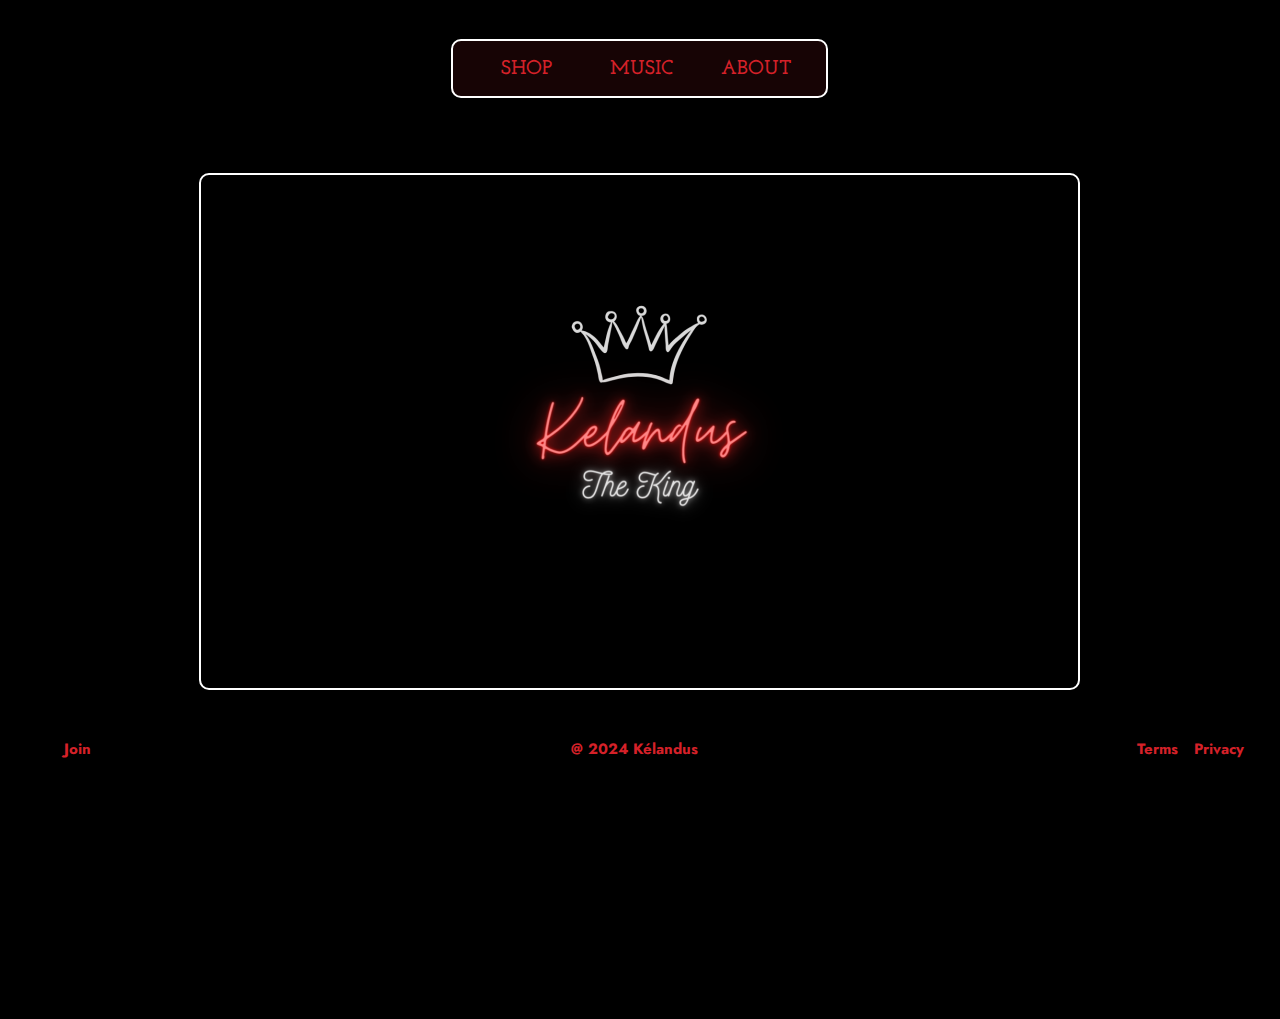
<file: index.html>
<!DOCTYPE html>
<html>
  <head>
    <meta charset="utf-8" />
    <link rel="shortcut icon" type="x-icon" href="Webicon.png">
    <meta name="viewport" content="initial-scale=1, width=device-width" />
    <title>Kélandus</title>

    <link rel="stylesheet" href="./global.css" />
    <link rel="stylesheet" href="./index.css" />
    <link
      rel="stylesheet"
      href="https://fonts.googleapis.com/css2?family=Jost:wght@700;800&display=swap"
    />
    <link
      rel="stylesheet"
      href="https://fonts.googleapis.com/css2?family=Josefin Slab:wght@700&display=swap"
    />
  </head>
  <body>
    <div class="home">
      <b class="tbd" id="tBDText">TBD</b>
      <div class="nav-bar-wrapper">
        <nav class="nav-bar">
          <div class="shop" id="shopContainer">
            <a class="shop1">Shop</a>
          </div>
          <div class="music" id="musicContainer">
            <a class="music1">Music</a>
          </div>
          <a class="about" id="aboutText">about</a>
        </nav>
      </div>
      <section class="frame-parent">
        <div class="main-media-wrapper">
          <div class="main-media" id="mainMediaContainer">
            <img class="icon" alt="" src="./public/images@2x.png" />

            <div class="border"></div>
          </div>
        </div>
        <div class="frame-group">
          <div class="join-wrapper">
            <b class="join" id="joinText">Join</b>
          </div>
          <b class="klandus">@ 2024 Kélandus</b>
          <div class="terms-parent">
            <b class="terms">Terms</b>
            <b class="privacy">Privacy</b>
          </div>
        </div>
      </section>
    </div>

    <script>
      var tBDText = document.getElementById("tBDText");
      if (tBDText) {
        tBDText.addEventListener("click", function (e) {
          window.location.href = "./shop.html";
        });
      }
      
      var shopContainer = document.getElementById("shopContainer");
      if (shopContainer) {
        shopContainer.addEventListener("click", function (e) {
          window.location.href = "./shop.html";
        });
      }
      
      var musicContainer = document.getElementById("musicContainer");
      if (musicContainer) {
        musicContainer.addEventListener("click", function (e) {
          window.location.href = "./music.html";
        });
      }
      
      var aboutText = document.getElementById("aboutText");
      if (aboutText) {
        aboutText.addEventListener("click", function (e) {
          window.location.href = "./about-me.html";
        });
      }
      
      var mainMediaContainer = document.getElementById("mainMediaContainer");
      if (mainMediaContainer) {
        mainMediaContainer.addEventListener("click", function (e) {
          window.location.href = "./media.html";
        });
      }
      
      var joinText = document.getElementById("joinText");
      if (joinText) {
        joinText.addEventListener("click", function (e) {
          window.location.href = "./join.html";
        });
      }
      </script>
  </body>
</html>
</file>
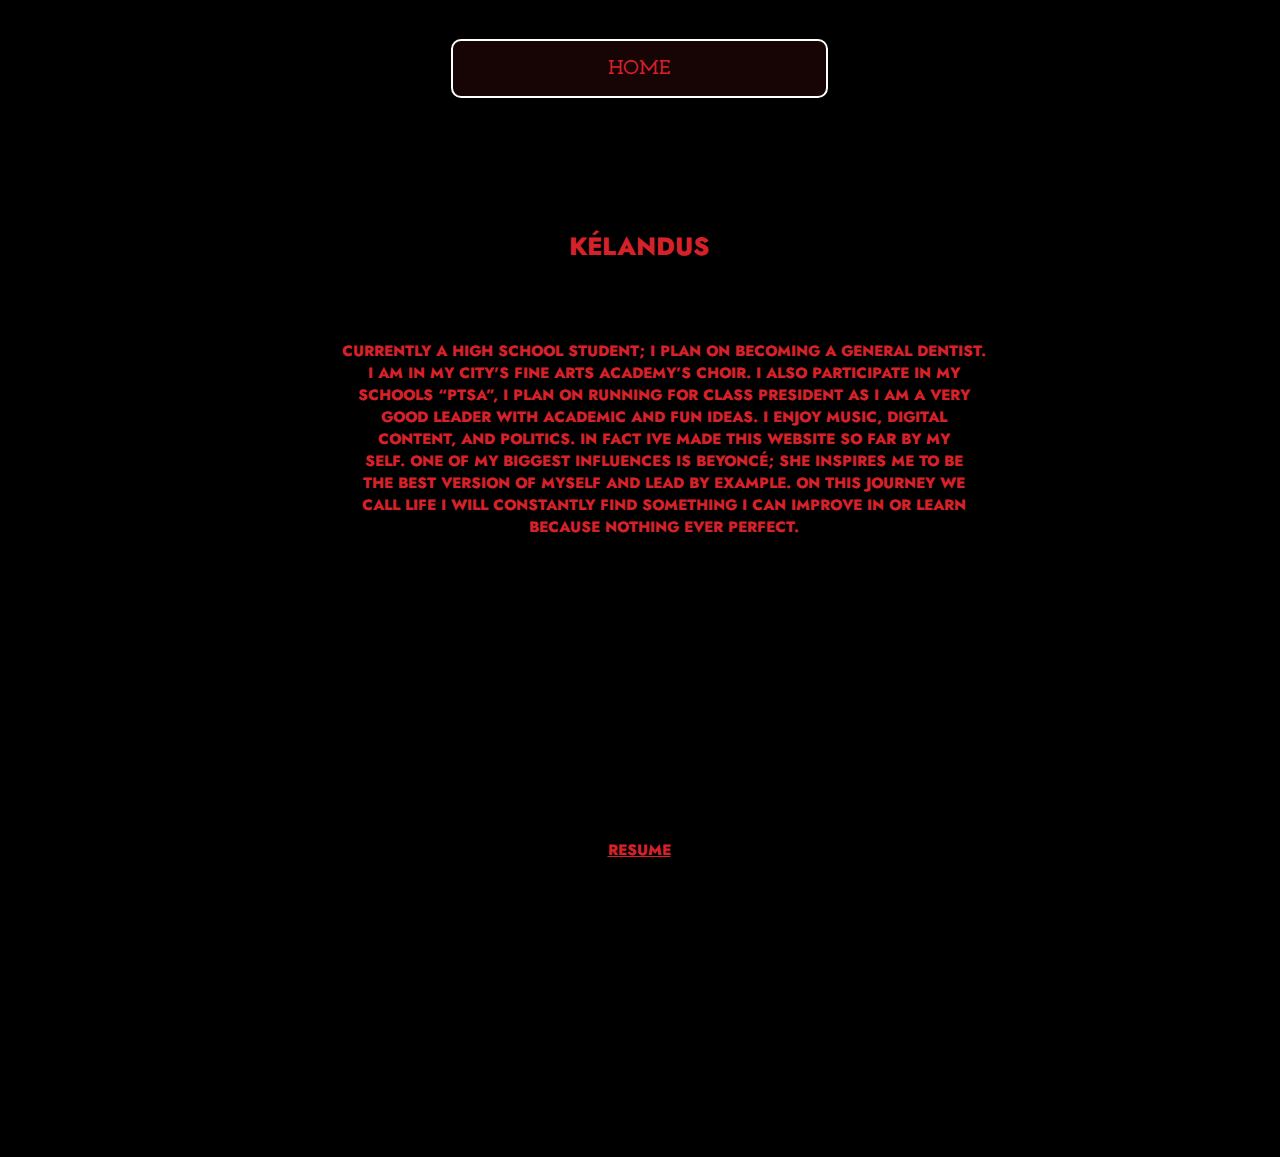
<file: about-me.html>
<!DOCTYPE html>
<html>
  <head>
    <meta charset="utf-8" />
    <meta name="viewport" content="initial-scale=1, width=device-width" />

    <link rel="stylesheet" href="./global.css" />
    <link rel="stylesheet" href="./about-me.css" />
    <link
      rel="stylesheet"
      href="https://fonts.googleapis.com/css2?family=Jost:wght@700;800&display=swap"
    />
    <link
      rel="stylesheet"
      href="https://fonts.googleapis.com/css2?family=Josefin Slab:wght@700&display=swap"
    />
  </head>
  <body>
    <div class="about-me">
      <div class="navigation">
        <button class="nav-bar1">
          <div class="home1" id="homeContainer">
            <a class="home2">HOME</a>
          </div>
        </button>
      </div>
      <section class="content">
        <div class="intro">
          <h2 class="klandus1">Kélandus</h2>
        </div>
        <div class="discription">
          currently a High school student; I plan on becoming a general dentist.
          I am in my city's Fine arts academy’s choir. I also participate in my
          schools “PTSA”, I plan on running for class president as I am a very
          good leader with academic and fun ideas. I enjoy music, digital
          content, and politics. In fact Ive made this website so far by my
          self. One of my biggest influences is beyoncé; she inspires me to be
          the best version of myself and lead by example. On this journey we
          call life i will constantly find something I can improve in or learn
          because nothing ever perfect.
        </div>
      </section>
      <div class="resume-wrapper">
        <div class="resume" id="resumeText">Resume</div>
      </div>
    </div>

    <script>
      var homeContainer = document.getElementById("homeContainer");
      if (homeContainer) {
        homeContainer.addEventListener("click", function (e) {
          window.location.href = "./index.html";
        });
      }
      
      var resumeText = document.getElementById("resumeText");
      if (resumeText) {
        resumeText.addEventListener("click", function () {
          window.open(
            "https://docs.google.com/document/d/19fh29EdImQVs2rP5bDH1uyut4HjtDfSMVhaiFEaFyBs/edit?usp=drive_link"
          );
        });
      }
      </script>
  </body>
</html>
</file>
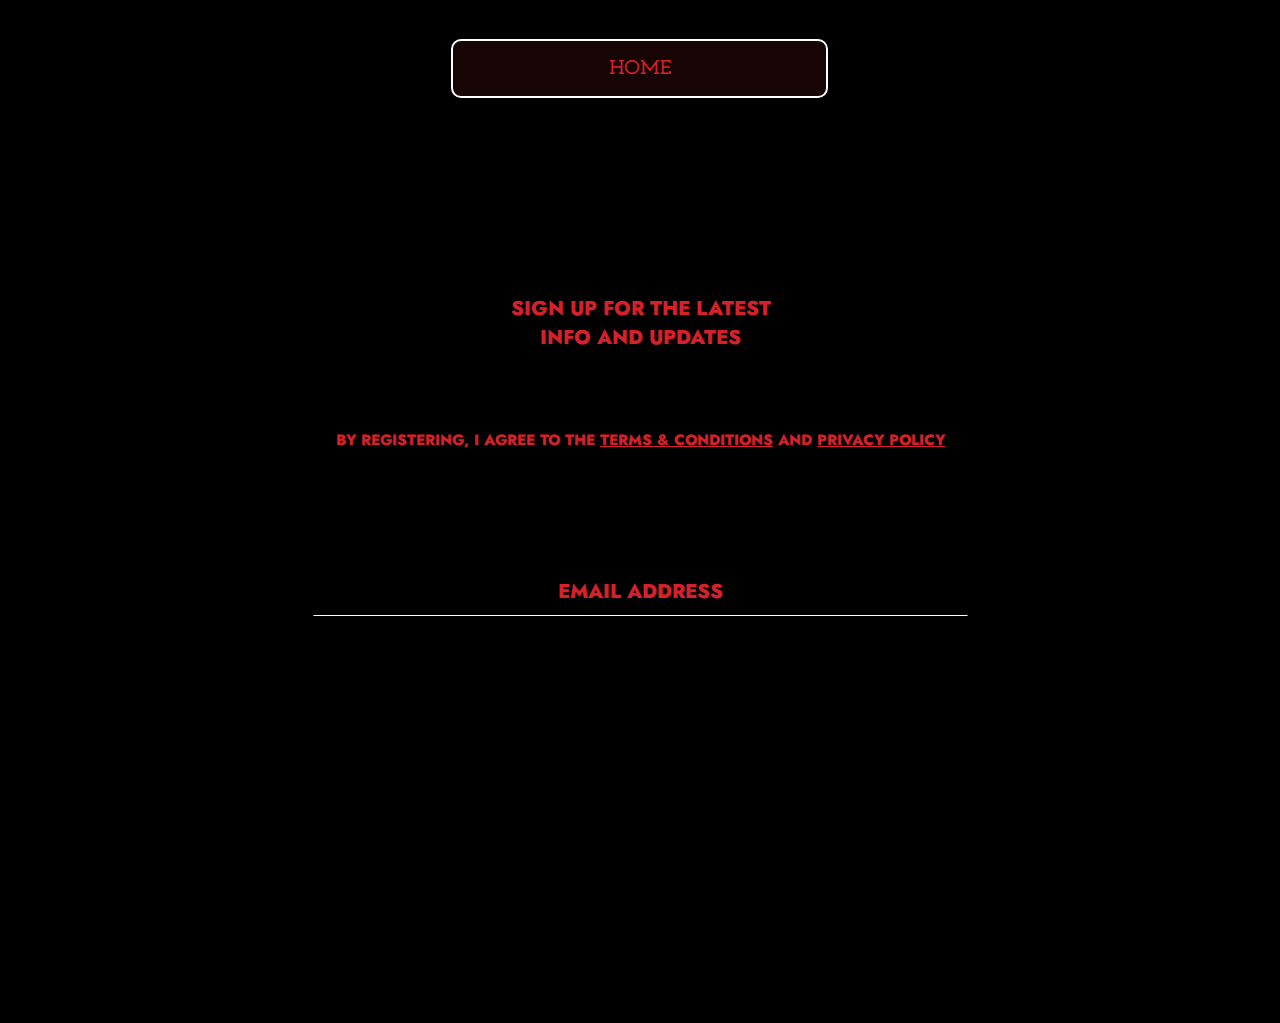
<file: join.html>
<!DOCTYPE html>
<html>
  <head>
    <meta charset="utf-8" />
    <meta name="viewport" content="initial-scale=1, width=device-width" />

    <link rel="stylesheet" href="./global.css" />
    <link rel="stylesheet" href="./join.css" />
    <link
      rel="stylesheet"
      href="https://fonts.googleapis.com/css2?family=Jost:wght@700;800&display=swap"
    />
    <link
      rel="stylesheet"
      href="https://fonts.googleapis.com/css2?family=Josefin Slab:wght@700&display=swap"
    />
  </head>
  <body>
    <div class="join1">
      <div class="nav-bar-container">
        <button class="nav-bar2">
          <div class="home3" id="homeContainer">
            <a class="home4">HOME</a>
          </div>
        </button>
      </div>
      <div class="footer">
        <div class="sign-up-for-the-latest-info-an-wrapper">
          <div class="sign-up-for">Sign up for the latest info and updates</div>
        </div>
        <div class="by-registering-i-agree-to-the-wrapper">
          <div class="by-registering-i-container">
            by registering, I agree to the
            <span class="terms-conditions">Terms & Conditions</span> and
            <span class="privacy-policy">privacy policy</span>
          </div>
        </div>
        <div class="email-address-parent">
          <div class="email-address">Email address</div>
          <img
            class="email-line-icon"
            loading="lazy"
            alt=""
            src="./public/email-line.svg"
          />
        </div>
      </div>
    </div>

    <script>
      var homeContainer = document.getElementById("homeContainer");
      if (homeContainer) {
        homeContainer.addEventListener("click", function (e) {
          window.location.href = "./index.html";
        });
      }
      </script>
  </body>
</html>
</file>
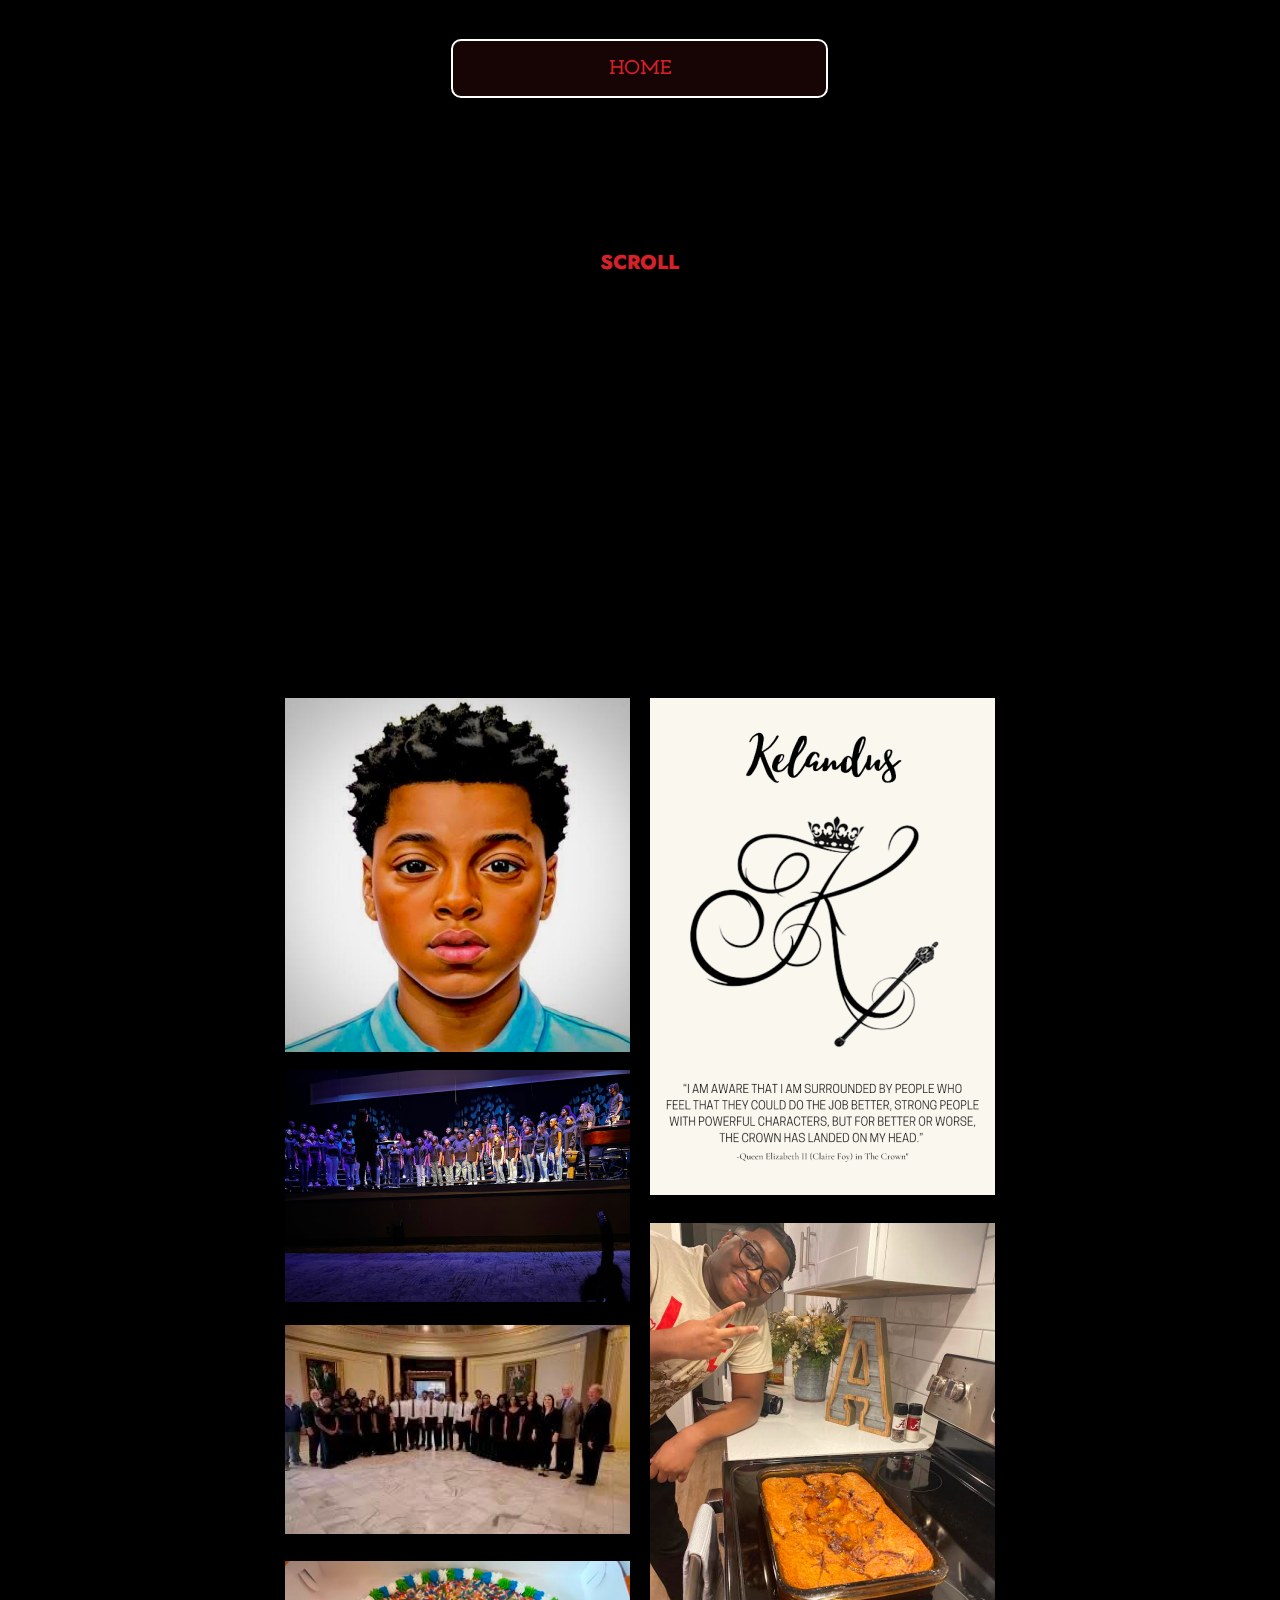
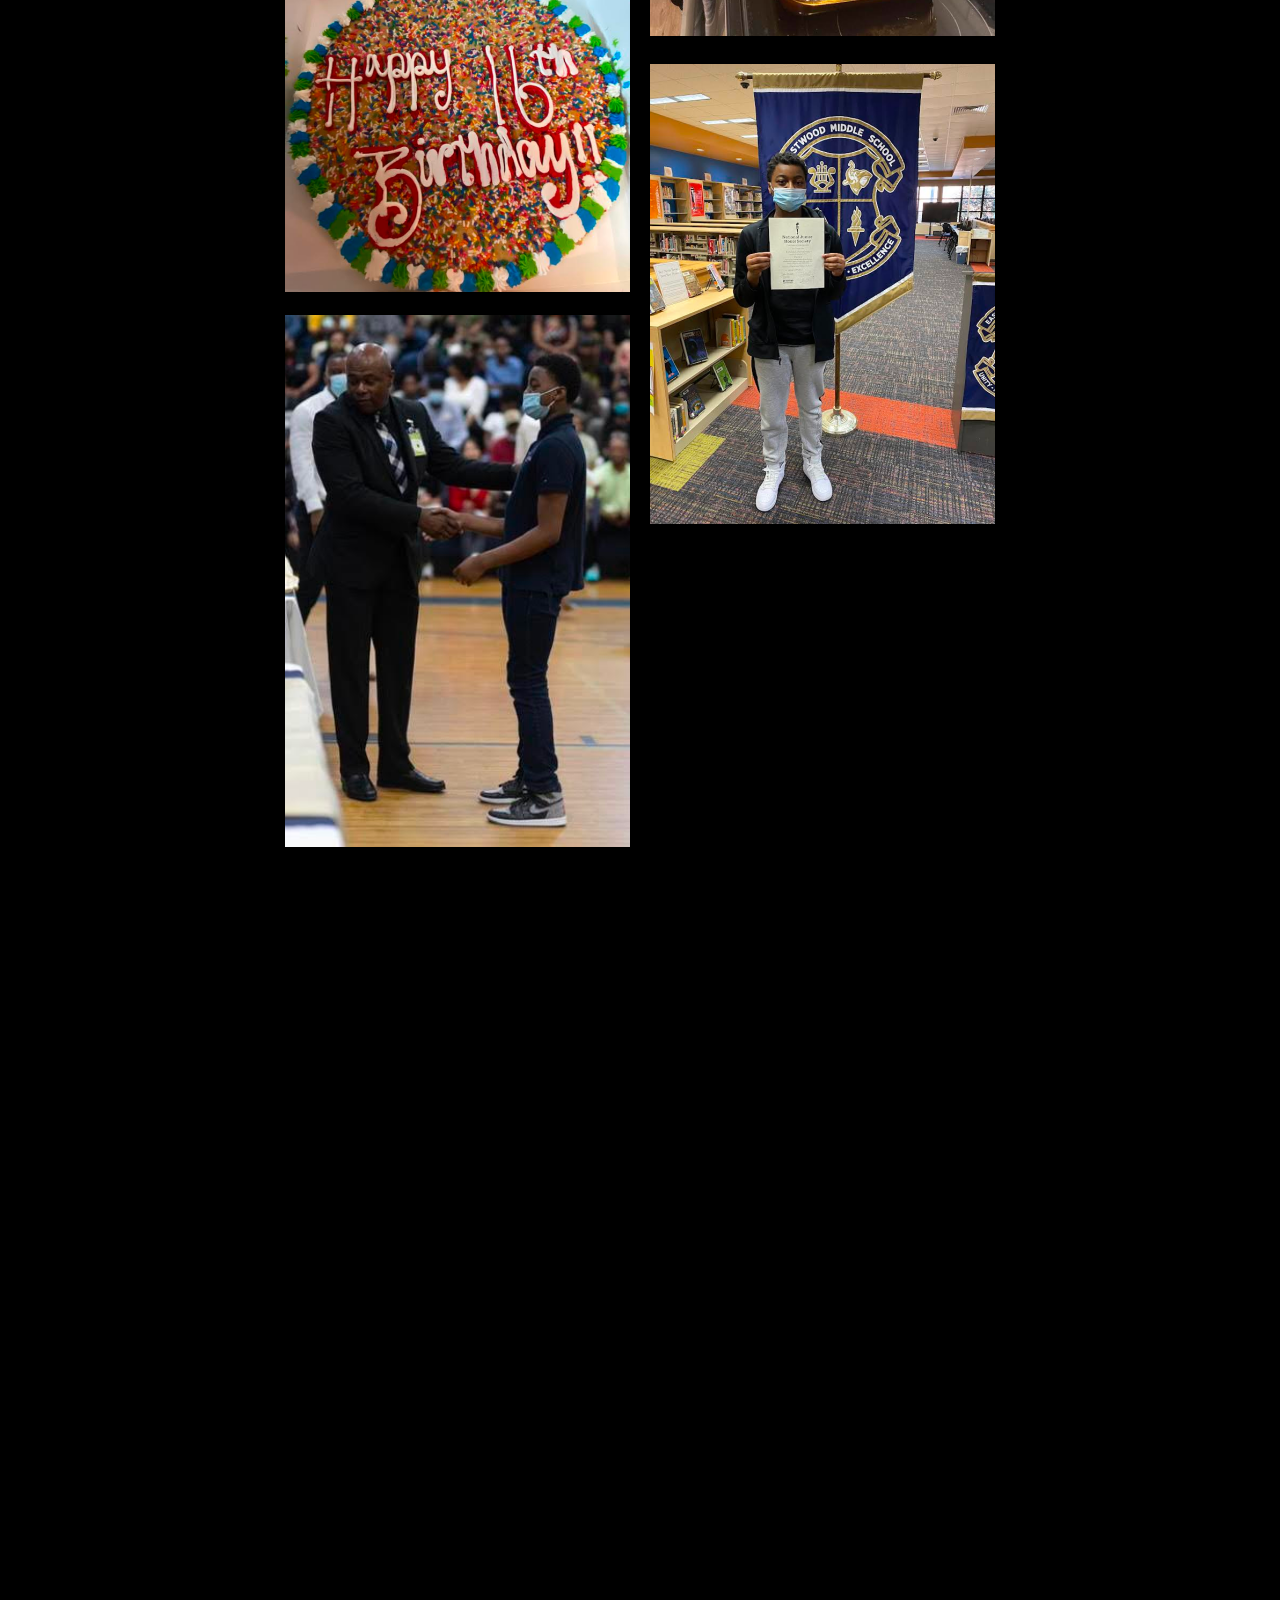
<file: media.html>
<!DOCTYPE html>
<html>
  <head>
    <meta charset="utf-8" />
    <meta name="viewport" content="initial-scale=1, width=device-width" />

    <link rel="stylesheet" href="./global.css" />
    <link rel="stylesheet" href="./media.css" />
    <link
      rel="stylesheet"
      href="https://fonts.googleapis.com/css2?family=Jost:wght@700;800&display=swap"
    />
    <link
      rel="stylesheet"
      href="https://fonts.googleapis.com/css2?family=Josefin Slab:wght@700&display=swap"
    />
  </head>
  <body>
    <div class="media">
      <div class="media-inner">
        <div class="frame-container">
          <div class="nav-bar-frame">
            <button class="nav-bar5">
              <div class="home9" id="homeContainer">
                <a class="home10">HOME</a>
              </div>
            </button>
          </div>
          <div class="meant-to-be">SCROLL</div>
        </div>
      </div>
      <div class="frame-div">
        <div class="grid-item-parent">
          <img
            class="grid-item-icon"
            loading="lazy"
            alt=""
            src="./public/1@2x.png"
          />

          <div class="divider-wrapper">
            <img
              class="divider-icon"
              loading="lazy"
              alt=""
              src="./public/3@2x.png"
            />
          </div>
          <div class="divider-container">
            <img
              class="divider-icon1"
              loading="lazy"
              alt=""
              src="./public/6@2x.png"
            />
          </div>
          <div class="shape-wrapper">
            <img
              class="shape-icon"
              loading="lazy"
              alt=""
              src="./public/5@2x.png"
            />
          </div>
          <img class="icon1" loading="lazy" alt="" src="./public/8@2x.png" />
        </div>
        <div class="footer-content-parent">
          <img
            class="footer-content-icon"
            loading="lazy"
            alt=""
            src="./public/2@2x.png"
          />

          <img
            class="divider-icon2"
            loading="lazy"
            alt=""
            src="./public/4@2x.png"
          />

          <img
            class="placeholders-icon"
            loading="lazy"
            alt=""
            src="./public/7@2x.png"
          />
        </div>
      </div>
    </div>

    <script>
      var homeContainer = document.getElementById("homeContainer");
      if (homeContainer) {
        homeContainer.addEventListener("click", function (e) {
          window.location.href = "./index.html";
        });
      }
      </script>
  </body>
</html>
</file>
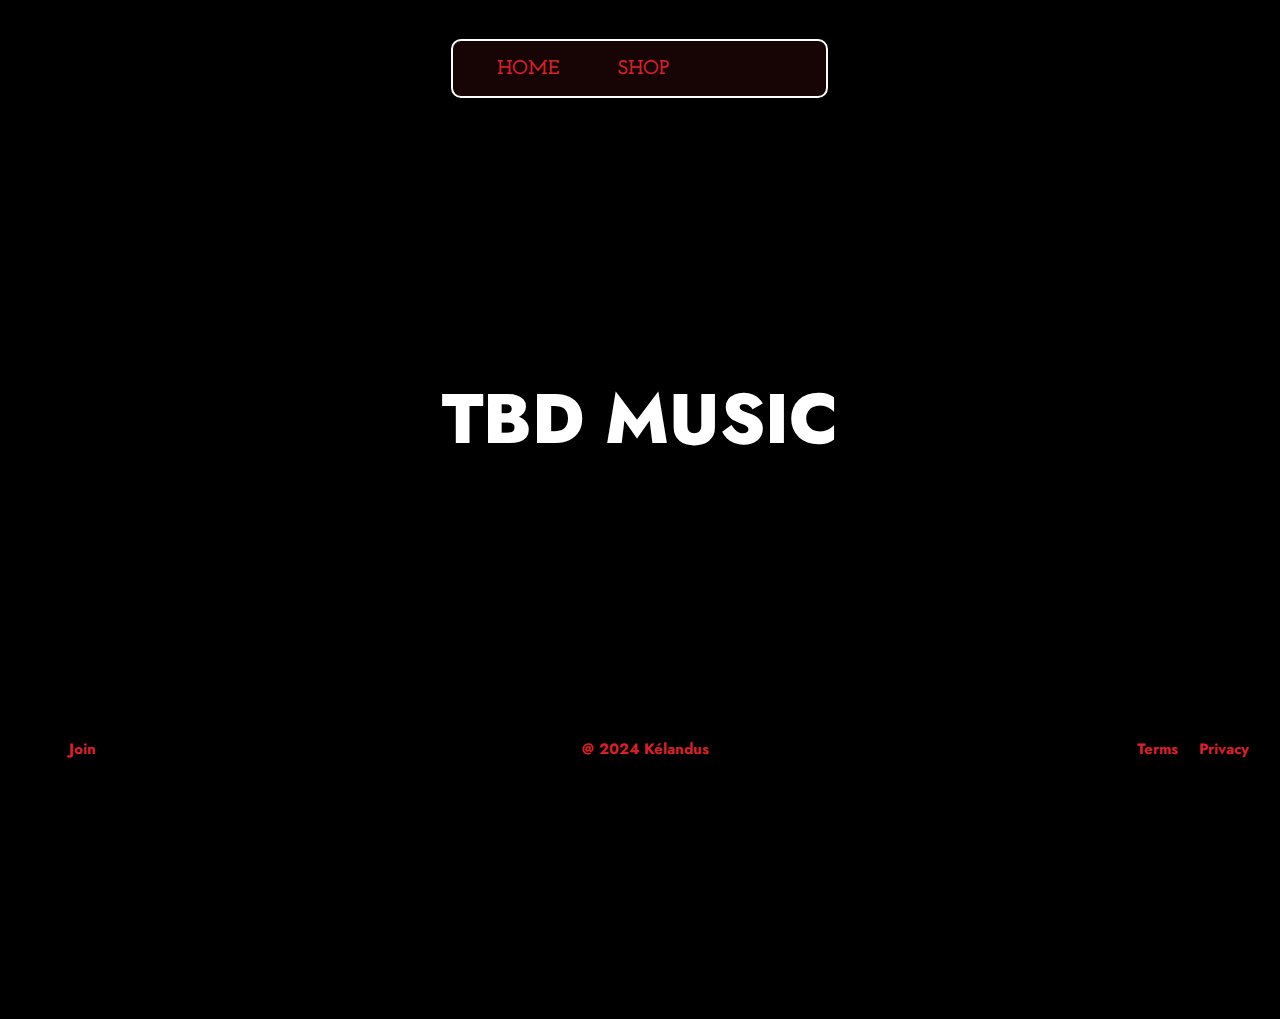
<file: music.html>
<!DOCTYPE html>
<html>
  <head>
    <meta charset="utf-8" />
    <meta name="viewport" content="initial-scale=1, width=device-width" />

    <link rel="stylesheet" href="./global.css" />
    <link rel="stylesheet" href="./music.css" />
    <link
      rel="stylesheet"
      href="https://fonts.googleapis.com/css2?family=Jost:wght@700;800&display=swap"
    />
    <link
      rel="stylesheet"
      href="https://fonts.googleapis.com/css2?family=Josefin Slab:wght@700&display=swap"
    />
  </head>
  <body>
    <div class="music2">
      <div class="navigation1">
        <div class="nav-bar3">
          <div class="home5" id="homeContainer">
            <a class="home6">Home</a>
          </div>
          <div class="shop2" id="shopContainer">
            <a class="shop3">Shop</a>
          </div>
          <div class="tbd1">
            <b class="tbd2">TBD</b>
          </div>
        </div>
      </div>
      <div class="songs">
        <div class="div">
          <div class="tbd3">tbd</div>
          <div class="text"></div>
        </div>
      </div>
      <b class="tbd4" id="tBDText">TBD</b>
      <section class="tbd-music-wrapper">
        <h1 class="tbd-music">TBD Music</h1>
      </section>
      <div class="footer1">
        <div class="join-container">
          <b class="join2" id="joinText">Join</b>
        </div>
        <b class="klandus2">@ 2024 Kélandus</b>
        <div class="legal">
          <b class="terms1">Terms</b>
          <b class="privacy1">Privacy</b>
        </div>
      </div>
    </div>

    <script>
      var homeContainer = document.getElementById("homeContainer");
      if (homeContainer) {
        homeContainer.addEventListener("click", function (e) {
          window.location.href = "./index.html";
        });
      }
      
      var shopContainer = document.getElementById("shopContainer");
      if (shopContainer) {
        shopContainer.addEventListener("click", function (e) {
          window.location.href = "./shop.html";
        });
      }
      
      var tBDText = document.getElementById("tBDText");
      if (tBDText) {
        tBDText.addEventListener("click", function (e) {
          window.location.href = "./shop.html";
        });
      }
      
      var joinText = document.getElementById("joinText");
      if (joinText) {
        joinText.addEventListener("click", function (e) {
          window.location.href = "./join.html";
        });
      }
      </script>
  </body>
</html>
</file>
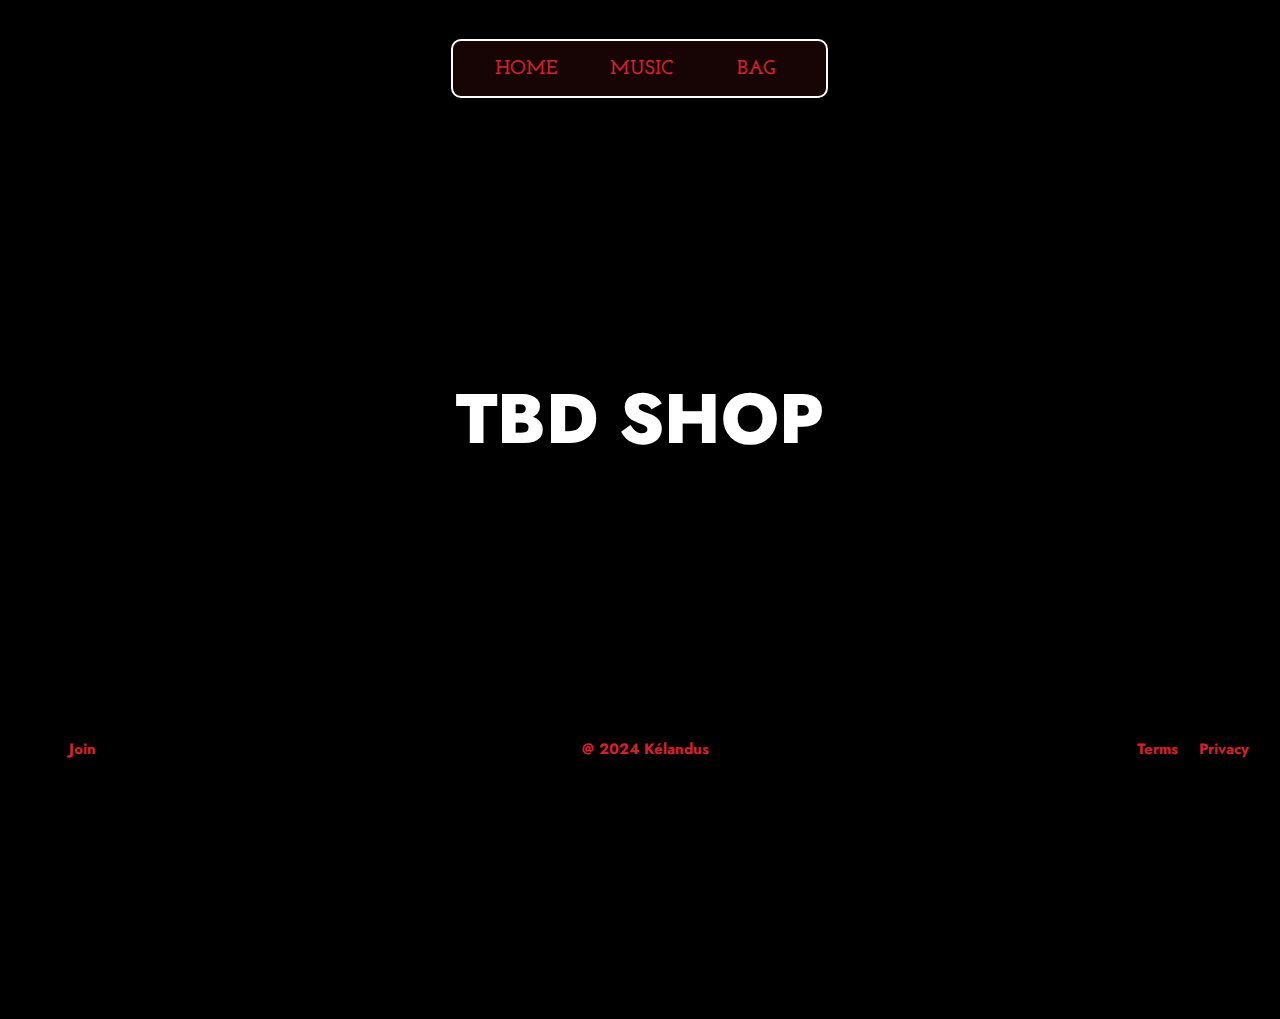
<file: shop.html>
<!DOCTYPE html>
<html>
  <head>
    <meta charset="utf-8" />
    <meta name="viewport" content="initial-scale=1, width=device-width" />

    <link rel="stylesheet" href="./global.css" />
    <link rel="stylesheet" href="./shop.css" />
    <link
      rel="stylesheet"
      href="https://fonts.googleapis.com/css2?family=Jost:wght@700;800&display=swap"
    />
    <link
      rel="stylesheet"
      href="https://fonts.googleapis.com/css2?family=Josefin Slab:wght@700&display=swap"
    />
  </head>
  <body>
    <div class="shop4">
      <div class="navigation2">
        <nav class="nav-bar4">
          <div class="home7" id="homeContainer">
            <a class="home8">Home</a>
          </div>
          <div class="music3" id="musicContainer">
            <a class="music4">Music</a>
          </div>
          <a class="bag">Bag</a>
        </nav>
      </div>
      <b class="tbd5" id="tBDText">TBD</b>
      <section class="shop5">
        <h1 class="tbd-shop">TBD SHOP</h1>
      </section>
      <div class="footer2">
        <div class="join-frame">
          <b class="join3" id="joinText">Join</b>
        </div>
        <b class="klandus3">@ 2024 Kélandus</b>
        <div class="legal1">
          <b class="terms2">Terms</b>
          <b class="privacy2">Privacy</b>
        </div>
      </div>
    </div>

    <script>
      var homeContainer = document.getElementById("homeContainer");
      if (homeContainer) {
        homeContainer.addEventListener("click", function (e) {
          window.location.href = "./index.html";
        });
      }
      
      var musicContainer = document.getElementById("musicContainer");
      if (musicContainer) {
        musicContainer.addEventListener("click", function (e) {
          window.location.href = "./music.html";
        });
      }
      
      var tBDText = document.getElementById("tBDText");
      if (tBDText) {
        tBDText.addEventListener("click", function (e) {
          window.location.href = "./shop.html";
        });
      }
      
      var joinText = document.getElementById("joinText");
      if (joinText) {
        joinText.addEventListener("click", function (e) {
          window.location.href = "./join.html";
        });
      }
      </script>
  </body>
</html>
</file>
<file: global.css>
body {
  margin: 0;
  line-height: normal;
}

:root {
  /* fonts */
  --font-jost: Jost;
  --font-josefin-slab: "Josefin Slab";

  /* font sizes */
  --font-size-mini: 15px;
  --font-size-xl: 20px;
  --font-size-6xl: 25px;
  --font-size-base: 16px;
  --font-size-51xl: 70px;
  --font-size-23xl: 42px;
  --font-size-37xl: 56px;

  /* Colors */
  --color-black: #000;
  --color-crimson-100: #d52129;
  --color-crimson-200: rgba(213, 33, 41, 0.11);
  --color-white: #fff;

  /* Gaps */
  --gap-56xl: 75px;
  --gap-lgi: 19px;
  --gap-18xl: 37px;
  --gap-xl: 20px;
  --gap-mini: 15px;
  --gap-250xl-5: 269.5px;
  --gap-48xl: 67px;
  --gap-116xl: 135px;

  /* Paddings */
  --padding-20xl: 39px;
  --padding-240xl: 259px;
  --padding-xl: 20px;
  --padding-11xl: 30px;
  --padding-mini: 15px;
  --padding-4xl: 23px;
  --padding-12xs: 1px;
  --padding-2xl: 21px;
  --padding-8xs: 5px;
  --padding-5xl: 24px;

  /* Border radiuses */
  --br-3xs: 10px;
}
</file>
<file: index.css>
.shop1,
.tbd {
  height: 25px;
  position: relative;
  align-items: center;
  justify-content: center;
}
.tbd {
  width: 100px;
  text-transform: capitalize;
  display: none;
  flex-shrink: 0;
  cursor: pointer;
}
.shop1 {
  text-decoration: none;
  text-transform: uppercase;
  font-weight: 700;
  color: inherit;
}
.music1,
.shop,
.shop1 {
  flex: 1;
  display: flex;
}
.shop {
  flex-direction: row;
  align-items: flex-start;
  justify-content: flex-start;
  cursor: pointer;
}
.music1 {
  text-decoration: none;
  height: 25px;
  position: relative;
  text-transform: uppercase;
  font-weight: 700;
  color: inherit;
  align-items: center;
  justify-content: center;
}
.about,
.music {
  flex: 1;
  display: flex;
  cursor: pointer;
}
.music {
  flex-direction: row;
  align-items: flex-start;
  justify-content: flex-start;
}
.about {
  text-decoration: none;
  height: 25px;
  position: relative;
  text-transform: uppercase;
  font-weight: 700;
  color: inherit;
  align-items: center;
  justify-content: center;
}
.nav-bar,
.nav-bar-wrapper {
  display: flex;
  flex-direction: row;
  align-items: flex-start;
  box-sizing: border-box;
  max-width: 100%;
}
.nav-bar {
  margin: 0;
  width: 377px;
  border-radius: var(--br-3xs);
  background-color: var(--color-crimson-200);
  border: 2px solid var(--color-white);
  justify-content: flex-start;
  padding: var(--padding-mini) var(--padding-xl) var(--padding-mini)
    var(--padding-4xl);
  gap: var(--gap-mini);
  text-align: center;
  font-size: var(--font-size-xl);
  color: var(--color-crimson-100);
  font-family: var(--font-josefin-slab);
}
.nav-bar-wrapper {
  align-self: stretch;
  justify-content: center;
  padding: 0 var(--padding-xl) 0 var(--padding-11xl);
  top: 0;
  z-index: 99;
  position: relative;
}
.border,
.icon {
  position: absolute;
  height: 100%;
  width: 100%;
  top: 0;
  right: 0;
  bottom: 0;
  left: 0;
}
.icon {
  max-width: 100%;
  overflow: hidden;
  max-height: 100%;
  object-fit: cover;
  display: none;
}
.border {
  border-radius: var(--br-3xs);
  border: 2px solid var(--color-white);
  box-sizing: border-box;
  z-index: 1;
}
.main-media {
  height: 517px;
  width: 881px;
  position: relative;
  background-image: url(./public/images@2x.png);
  background-size: cover;
  background-repeat: no-repeat;
  background-position: top;
  max-width: 100%;
  cursor: pointer;
}
.main-media-wrapper {
  align-self: stretch;
  display: flex;
  flex-direction: row;
  align-items: flex-start;
  justify-content: center;
  padding: 0 var(--padding-xl) 0 var(--padding-11xl);
  box-sizing: border-box;
  max-width: 100%;
}
.join {
  align-self: stretch;
  position: relative;
  cursor: pointer;
}
.join-wrapper {
  width: 162px;
  display: flex;
  flex-direction: column;
  align-items: flex-start;
  justify-content: flex-start;
  padding: 0 7px 0 0;
  box-sizing: border-box;
}
.klandus {
  width: 155px;
  position: relative;
  display: inline-block;
  flex-shrink: 0;
}
.privacy,
.terms {
  flex: 1;
  position: relative;
  text-transform: capitalize;
}
.privacy {
  margin-left: -38px;
}
.frame-group,
.terms-parent {
  display: flex;
  flex-direction: row;
  align-items: flex-start;
}
.terms-parent {
  width: 162px;
  justify-content: flex-start;
}
.frame-group {
  align-self: stretch;
  justify-content: space-between;
  gap: var(--gap-xl);
}
.frame-parent,
.home {
  display: flex;
  flex-direction: column;
  align-items: flex-end;
  justify-content: flex-start;
  text-align: center;
  font-size: var(--font-size-mini);
  color: var(--color-crimson-100);
  font-family: var(--font-jost);
}
.frame-parent {
  align-self: stretch;
  gap: 48px;
  max-width: 100%;
}
.home {
  width: 100%;
  position: relative;
  background-color: var(--color-black);
  padding: var(--padding-20xl) 11px var(--padding-240xl) 0;
  box-sizing: border-box;
  gap: var(--gap-56xl);
  line-height: normal;
  letter-spacing: normal;
}
@media screen and (max-width: 725px) {
  .frame-parent {
    gap: 24px;
  }
  .home {
    gap: var(--gap-18xl);
  }
}
@media screen and (max-width: 650px) {
  .frame-group {
    flex-wrap: wrap;
    justify-content: center;
  }
}
@media screen and (max-width: 450px) {
  .home {
    gap: var(--gap-lgi);
  }
}
</file>
<file: about-me.css>
.home2 {
  text-decoration: none;
  height: 25px;
  flex: 1;
  position: relative;
  font-size: var(--font-size-xl);
  text-transform: uppercase;
  font-weight: 700;
  font-family: var(--font-josefin-slab);
  color: var(--color-crimson-100);
  text-align: center;
  display: flex;
  align-items: center;
  justify-content: center;
}
.home1,
.nav-bar1,
.navigation {
  display: flex;
  flex-direction: row;
  align-items: flex-start;
}
.home1 {
  width: 100px;
  justify-content: flex-start;
  cursor: pointer;
}
.nav-bar1,
.navigation {
  justify-content: center;
  box-sizing: border-box;
  max-width: 100%;
}
.nav-bar1 {
  cursor: pointer;
  border: 2px solid var(--color-white);
  padding: var(--padding-mini) var(--padding-xl);
  background-color: var(--color-crimson-200);
  width: 377px;
  border-radius: var(--br-3xs);
}
.navigation {
  width: 1263px;
  padding: 0 0 0 var(--padding-12xs);
}
.klandus1 {
  margin: 0;
  width: 649px;
  position: relative;
  font-size: inherit;
  text-transform: uppercase;
  font-weight: 800;
  font-family: inherit;
  display: inline-block;
  flex-shrink: 0;
  max-width: 100%;
}
.intro {
  align-self: stretch;
  display: flex;
  flex-direction: row;
  align-items: flex-start;
  justify-content: center;
  padding: 0 var(--padding-xl) 0 var(--padding-2xl);
  box-sizing: border-box;
  max-width: 100%;
}
.discription {
  align-self: stretch;
  position: relative;
  font-size: var(--font-size-mini);
  text-transform: uppercase;
  font-weight: 800;
  white-space: pre-wrap;
}
.content {
  width: 1262.5px;
  display: flex;
  flex-direction: column;
  align-items: flex-end;
  justify-content: flex-start;
  padding: 0 0 149px;
  box-sizing: border-box;
  gap: 54px;
  max-width: 100%;
  text-align: center;
  font-size: var(--font-size-6xl);
  color: var(--color-crimson-100);
  font-family: var(--font-jost);
}
.resume {
  height: 32px;
  width: 649px;
  position: relative;
  text-decoration: underline;
  text-transform: uppercase;
  font-weight: 800;
  display: inline-block;
  flex-shrink: 0;
  max-width: 100%;
  cursor: pointer;
}
.about-me,
.resume-wrapper {
  display: flex;
  box-sizing: border-box;
}
.resume-wrapper {
  width: 1263px;
  flex-direction: row;
  align-items: flex-start;
  justify-content: center;
  padding: 0 0 0 var(--padding-12xs);
  max-width: 100%;
}
.about-me {
  width: 100%;
  position: relative;
  background-color: var(--color-black);
  flex-direction: column;
  align-items: center;
  justify-content: flex-start;
  padding: var(--padding-20xl) var(--padding-4xl) 286px var(--padding-xl);
  gap: 130px;
  line-height: normal;
  letter-spacing: normal;
  text-align: center;
  font-size: var(--font-size-mini);
  color: var(--color-crimson-100);
  font-family: var(--font-jost);
}
@media screen and (max-width: 1200px) {
  .about-me {
    gap: 65px;
  }
}
@media screen and (max-width: 750px) {
  .content {
    gap: 27px;
  }
  .about-me {
    gap: 32px;
  }
}
@media screen and (max-width: 450px) {
  .home2 {
    font-size: var(--font-size-base);
  }
  .klandus1 {
    font-size: var(--font-size-xl);
  }
  .about-me {
    gap: 16px;
  }
}
</file>
<file: join.css>
.home4 {
  text-decoration: none;
  height: 25px;
  flex: 1;
  position: relative;
  font-size: var(--font-size-xl);
  text-transform: uppercase;
  font-weight: 700;
  font-family: var(--font-josefin-slab);
  color: var(--color-crimson-100);
  text-align: center;
  display: flex;
  align-items: center;
  justify-content: center;
}
.home3,
.nav-bar-container,
.nav-bar2 {
  display: flex;
  flex-direction: row;
  align-items: flex-start;
}
.home3 {
  width: 100px;
  justify-content: flex-start;
  cursor: pointer;
}
.nav-bar-container,
.nav-bar2 {
  justify-content: center;
  box-sizing: border-box;
  max-width: 100%;
}
.nav-bar2 {
  cursor: pointer;
  border: 2px solid var(--color-white);
  padding: var(--padding-mini) var(--padding-xl);
  background-color: var(--color-crimson-200);
  width: 377px;
  border-radius: var(--br-3xs);
}
.nav-bar-container {
  width: 665px;
  padding: 0 2px 0 0;
}
.sign-up-for {
  width: 302px;
  position: relative;
  text-transform: uppercase;
  font-weight: 800;
  display: inline-block;
  flex-shrink: 0;
}
.sign-up-for-the-latest-info-an-wrapper {
  align-self: stretch;
  display: flex;
  flex-direction: row;
  align-items: flex-start;
  justify-content: center;
  padding: 0 var(--padding-xl);
}
.privacy-policy,
.terms-conditions {
  text-decoration: underline;
}
.by-registering-i-container {
  flex: 1;
  position: relative;
  text-transform: uppercase;
  font-weight: 800;
  display: inline-block;
  max-width: 100%;
}
.by-registering-i-agree-to-the-wrapper {
  align-self: stretch;
  display: flex;
  flex-direction: row;
  align-items: flex-start;
  justify-content: flex-start;
  padding: 0 22px 49px;
  box-sizing: border-box;
  max-width: 100%;
  font-size: var(--font-size-mini);
}
.email-address,
.email-line-icon {
  align-self: stretch;
  position: relative;
}
.email-address {
  text-transform: uppercase;
  font-weight: 800;
}
.email-line-icon {
  max-width: 100%;
  overflow: hidden;
  max-height: 100%;
}
.email-address-parent {
  align-self: stretch;
  align-items: flex-start;
  gap: 8.5px;
}
.email-address-parent,
.footer,
.join1 {
  display: flex;
  flex-direction: column;
  justify-content: flex-start;
}
.footer {
  width: 664.5px;
  align-items: flex-start;
  gap: 77px;
  max-width: 100%;
}
.join1 {
  width: 100%;
  position: relative;
  background-color: var(--color-black);
  align-items: center;
  padding: var(--padding-20xl) var(--padding-xl) 407.5px var(--padding-2xl);
  box-sizing: border-box;
  gap: 196px;
  line-height: normal;
  letter-spacing: normal;
  text-align: center;
  font-size: var(--font-size-xl);
  color: var(--color-crimson-100);
  font-family: var(--font-jost);
}
@media screen and (max-width: 700px) {
  .footer {
    gap: 38px;
  }
  .join1 {
    gap: 98px;
  }
}
@media screen and (max-width: 450px) {
  .email-address,
  .home4,
  .sign-up-for {
    font-size: var(--font-size-base);
  }
  .footer {
    gap: var(--gap-lgi);
  }
  .join1 {
    gap: 49px;
  }
}
</file>
<file: media.css>
.home10 {
  text-decoration: none;
  height: 25px;
  flex: 1;
  position: relative;
  font-size: var(--font-size-xl);
  text-transform: uppercase;
  font-weight: 700;
  font-family: var(--font-josefin-slab);
  color: var(--color-crimson-100);
  text-align: center;
  display: flex;
  align-items: center;
  justify-content: center;
}
.home9,
.nav-bar-frame,
.nav-bar5 {
  display: flex;
  flex-direction: row;
  align-items: flex-start;
}
.home9 {
  width: 100px;
  justify-content: flex-start;
  cursor: pointer;
}
.nav-bar-frame,
.nav-bar5 {
  justify-content: center;
  box-sizing: border-box;
  max-width: 100%;
}
.nav-bar5 {
  cursor: pointer;
  border: 2px solid var(--color-white);
  padding: var(--padding-mini) var(--padding-xl);
  background-color: var(--color-crimson-200);
  width: 377px;
  border-radius: var(--br-3xs);
}
.nav-bar-frame {
  align-self: stretch;
  padding: 0 var(--padding-xl);
}
.meant-to-be {
  align-self: stretch;
  position: relative;
  text-transform: uppercase;
  font-weight: 800;
}
.frame-container,
.media-inner {
  display: flex;
  align-items: flex-start;
  justify-content: flex-start;
  max-width: 100%;
}
.frame-container {
  flex: 1;
  flex-direction: column;
  gap: 150px;
}
.media-inner {
  width: 710px;
  flex-direction: row;
  padding: 0 31px 0 var(--padding-11xl);
  box-sizing: border-box;
}
.divider-icon,
.grid-item-icon {
  position: relative;
  max-width: 100%;
  overflow: hidden;
  object-fit: cover;
}
.grid-item-icon {
  align-self: stretch;
  height: 354px;
  flex-shrink: 0;
}
.divider-icon {
  height: 232px;
  flex: 1;
}
.divider-wrapper {
  align-self: stretch;
  display: flex;
  flex-direction: row;
  align-items: flex-start;
  justify-content: flex-start;
  padding: 0 0 var(--padding-8xs);
  box-sizing: border-box;
  max-width: 100%;
}
.divider-icon1 {
  height: 209px;
  flex: 1;
  position: relative;
  max-width: 100%;
  overflow: hidden;
  object-fit: cover;
}
.divider-container {
  align-self: stretch;
  display: flex;
  flex-direction: row;
  align-items: flex-start;
  justify-content: flex-start;
  padding: 0 0 9px;
  box-sizing: border-box;
  max-width: 100%;
}
.shape-icon {
  height: 331px;
  flex: 1;
  position: relative;
  max-width: 100%;
  overflow: hidden;
  object-fit: cover;
}
.icon1,
.shape-wrapper {
  align-self: stretch;
  max-width: 100%;
}
.shape-wrapper {
  display: flex;
  flex-direction: row;
  align-items: flex-start;
  justify-content: flex-start;
  padding: 0 0 var(--padding-8xs);
  box-sizing: border-box;
}
.icon1 {
  height: 532px;
  position: relative;
  overflow: hidden;
  flex-shrink: 0;
  object-fit: cover;
}
.grid-item-parent {
  flex: 1;
  display: flex;
  flex-direction: column;
  align-items: flex-start;
  justify-content: flex-start;
  gap: 18px;
  min-width: 224px;
  max-width: 100%;
}
.divider-icon2,
.footer-content-icon,
.placeholders-icon {
  align-self: stretch;
  height: 497px;
  position: relative;
  max-width: 100%;
  overflow: hidden;
  flex-shrink: 0;
  object-fit: cover;
}
.divider-icon2,
.placeholders-icon {
  height: 413px;
}
.placeholders-icon {
  height: 460px;
}
.footer-content-parent {
  flex: 1;
  flex-direction: column;
  align-items: flex-start;
  gap: 28px;
  min-width: 224px;
  max-width: 100%;
}
.footer-content-parent,
.frame-div,
.media {
  display: flex;
  justify-content: flex-start;
}
.frame-div {
  width: 710px;
  flex-direction: row;
  flex-wrap: wrap;
  align-items: flex-start;
  gap: var(--gap-xl);
  max-width: 100%;
}
.media {
  width: 100%;
  position: relative;
  background-color: var(--color-black);
  overflow-y: auto;
  flex-direction: column;
  align-items: center;
  padding: var(--padding-20xl) var(--padding-xl) 1119px;
  box-sizing: border-box;
  gap: 421px;
  line-height: normal;
  letter-spacing: normal;
  text-align: center;
  font-size: var(--font-size-xl);
  color: var(--color-crimson-100);
  font-family: var(--font-jost);
}
@media screen and (max-width: 750px) {
  .media {
    gap: 210px;
  }
}
@media screen and (max-width: 675px) {
  .frame-container {
    gap: var(--gap-56xl);
  }
}
@media screen and (max-width: 450px) {
  .home10,
  .meant-to-be {
    font-size: var(--font-size-base);
  }
  .frame-container {
    gap: var(--gap-18xl);
  }
  .media {
    gap: 105px;
  }
}
</file>
<file: music.css>
.home6 {
  text-decoration: none;
  height: 25px;
  flex: 1;
  position: relative;
  text-transform: uppercase;
  font-weight: 700;
  color: inherit;
  display: flex;
  align-items: center;
  justify-content: center;
}
.home5 {
  width: 100px;
  display: flex;
  flex-direction: row;
  align-items: flex-start;
  justify-content: flex-start;
  cursor: pointer;
}
.shop3 {
  text-decoration: none;
  height: 25px;
  flex: 1;
  position: relative;
  text-transform: uppercase;
  font-weight: 700;
  color: inherit;
  display: flex;
  align-items: center;
  justify-content: center;
}
.shop2 {
  width: 100px;
  display: flex;
  flex-direction: row;
  align-items: flex-start;
  justify-content: flex-start;
  cursor: pointer;
}
.tbd2 {
  position: absolute;
  top: 0;
  left: 0;
  text-transform: uppercase;
  display: flex;
  align-items: center;
  justify-content: center;
  width: 100%;
  height: 100%;
}
.tbd1 {
  height: 25px;
  width: 100px;
  position: relative;
  display: none;
}
.nav-bar3,
.navigation1 {
  display: flex;
  flex-direction: row;
  align-items: flex-start;
  box-sizing: border-box;
  max-width: 100%;
}
.nav-bar3 {
  width: 377px;
  border-radius: var(--br-3xs);
  background-color: var(--color-crimson-200);
  border: 2px solid var(--color-white);
  justify-content: flex-start;
  padding: var(--padding-mini) 25px;
  gap: var(--gap-mini);
}
.navigation1 {
  align-self: stretch;
  justify-content: center;
  padding: 0 var(--padding-2xl) 0 var(--padding-xl);
  font-size: var(--font-size-xl);
  font-family: var(--font-josefin-slab);
}
.div,
.tbd3,
.text {
  position: absolute;
  top: 0;
}
.tbd3 {
  left: 979px;
  text-transform: uppercase;
  font-weight: 800;
  display: inline-block;
  width: 81px;
  height: 44px;
}
.div,
.text {
  left: 0;
}
.text {
  text-transform: uppercase;
  font-weight: 800;
  display: inline-block;
  width: 32px;
  height: 44px;
}
.div {
  width: 100%;
  height: 100%;
}
.songs {
  width: 1060px;
  height: 44px;
  position: relative;
  display: none;
  max-width: 100%;
  font-size: var(--font-size-6xl);
  color: var(--color-white);
}
.tbd-music,
.tbd4 {
  position: relative;
  flex-shrink: 0;
}
.tbd4 {
  width: 100px;
  height: 25px;
  text-transform: capitalize;
  display: none;
  align-items: center;
  justify-content: center;
  cursor: pointer;
}
.tbd-music {
  margin: 0;
  width: 621px;
  font-size: inherit;
  text-transform: uppercase;
  font-weight: 800;
  font-family: inherit;
  display: inline-block;
  max-width: 100%;
}
.tbd-music-wrapper {
  align-self: stretch;
  display: flex;
  flex-direction: row;
  align-items: flex-start;
  justify-content: center;
  padding: 0 var(--padding-2xl) 0 var(--padding-xl);
  box-sizing: border-box;
  max-width: 100%;
  text-align: center;
  font-size: var(--font-size-51xl);
  color: var(--color-white);
  font-family: var(--font-jost);
}
.join2 {
  align-self: stretch;
  position: relative;
  cursor: pointer;
}
.join-container {
  width: 179px;
  display: flex;
  flex-direction: column;
  align-items: flex-start;
  justify-content: flex-start;
  padding: 0 var(--padding-5xl) 0 0;
  box-sizing: border-box;
}
.klandus2 {
  width: 155px;
  position: relative;
  display: inline-block;
  flex-shrink: 0;
}
.privacy1,
.terms1 {
  flex: 1;
  position: relative;
  text-transform: capitalize;
}
.privacy1 {
  margin-left: -33px;
}
.legal {
  width: 167px;
  flex-direction: row;
  justify-content: flex-start;
}
.footer1,
.legal,
.music2 {
  display: flex;
  align-items: flex-start;
}
.footer1 {
  align-self: stretch;
  flex-direction: row;
  justify-content: space-between;
  padding: 0 var(--padding-12xs) 0 0;
  gap: var(--gap-xl);
}
.music2 {
  width: 100%;
  position: relative;
  background-color: var(--color-black);
  flex-direction: column;
  justify-content: flex-start;
  padding: var(--padding-20xl) var(--padding-8xs) var(--padding-240xl);
  box-sizing: border-box;
  gap: var(--gap-250xl-5);
  line-height: normal;
  letter-spacing: normal;
  text-align: center;
  font-size: var(--font-size-mini);
  color: var(--color-crimson-100);
  font-family: var(--font-jost);
}
@media screen and (max-width: 750px) {
  .tbd-music {
    font-size: var(--font-size-37xl);
  }
  .music2 {
    gap: var(--gap-116xl);
  }
}
@media screen and (max-width: 675px) {
  .footer1 {
    flex-wrap: wrap;
    justify-content: center;
  }
}
@media screen and (max-width: 450px) {
  .tbd3,
  .text {
    font-size: var(--font-size-xl);
  }
  .tbd-music {
    font-size: var(--font-size-23xl);
  }
  .music2 {
    gap: var(--gap-48xl);
  }
}
</file>
<file: shop.css>
.home7,
.home8 {
  flex: 1;
  display: flex;
}
.home8 {
  text-decoration: none;
  height: 25px;
  position: relative;
  text-transform: uppercase;
  font-weight: 700;
  color: inherit;
  align-items: center;
  justify-content: center;
}
.home7 {
  flex-direction: row;
  align-items: flex-start;
  justify-content: flex-start;
  cursor: pointer;
}
.music4 {
  text-decoration: none;
  height: 25px;
  position: relative;
  text-transform: uppercase;
  font-weight: 700;
  color: inherit;
  align-items: center;
  justify-content: center;
}
.bag,
.music3,
.music4 {
  flex: 1;
  display: flex;
}
.music3 {
  flex-direction: row;
  align-items: flex-start;
  justify-content: flex-start;
  cursor: pointer;
}
.bag {
  text-decoration: none;
  height: 25px;
  position: relative;
  text-transform: uppercase;
  font-weight: 700;
  color: inherit;
  align-items: center;
  justify-content: center;
}
.nav-bar4,
.navigation2 {
  display: flex;
  flex-direction: row;
  align-items: flex-start;
  box-sizing: border-box;
  max-width: 100%;
}
.nav-bar4 {
  margin: 0;
  width: 377px;
  border-radius: var(--br-3xs);
  background-color: var(--color-crimson-200);
  border: 2px solid var(--color-white);
  justify-content: flex-start;
  padding: var(--padding-mini) var(--padding-xl) var(--padding-mini)
    var(--padding-4xl);
  gap: var(--gap-mini);
  text-align: center;
  font-size: var(--font-size-xl);
  color: var(--color-crimson-100);
  font-family: var(--font-josefin-slab);
}
.navigation2 {
  align-self: stretch;
  justify-content: center;
  padding: 0 var(--padding-2xl) 0 var(--padding-xl);
  top: 0;
  z-index: 99;
  position: relative;
}
.tbd-shop,
.tbd5 {
  position: relative;
  flex-shrink: 0;
}
.tbd5 {
  width: 100px;
  height: 25px;
  text-transform: capitalize;
  display: none;
  align-items: center;
  justify-content: center;
  cursor: pointer;
}
.tbd-shop {
  margin: 0;
  width: 621px;
  font-size: inherit;
  text-transform: uppercase;
  font-weight: 800;
  font-family: inherit;
  display: inline-block;
  max-width: 100%;
}
.join3,
.shop5 {
  align-self: stretch;
}
.shop5 {
  display: flex;
  flex-direction: row;
  align-items: flex-start;
  justify-content: center;
  padding: 0 var(--padding-2xl) 0 var(--padding-xl);
  box-sizing: border-box;
  max-width: 100%;
  text-align: center;
  font-size: var(--font-size-51xl);
  color: var(--color-white);
  font-family: var(--font-jost);
}
.join3 {
  position: relative;
  cursor: pointer;
}
.join-frame {
  width: 179px;
  display: flex;
  flex-direction: column;
  align-items: flex-start;
  justify-content: flex-start;
  padding: 0 var(--padding-5xl) 0 0;
  box-sizing: border-box;
}
.klandus3 {
  width: 155px;
  position: relative;
  display: inline-block;
  flex-shrink: 0;
}
.privacy2,
.terms2 {
  flex: 1;
  position: relative;
  text-transform: capitalize;
}
.privacy2 {
  margin-left: -33px;
}
.legal1 {
  width: 167px;
  flex-direction: row;
  justify-content: flex-start;
}
.footer2,
.legal1,
.shop4 {
  display: flex;
  align-items: flex-start;
}
.footer2 {
  align-self: stretch;
  flex-direction: row;
  justify-content: space-between;
  padding: 0 var(--padding-12xs) 0 0;
  gap: var(--gap-xl);
}
.shop4 {
  width: 100%;
  position: relative;
  background-color: var(--color-black);
  flex-direction: column;
  justify-content: flex-start;
  padding: var(--padding-20xl) var(--padding-8xs) var(--padding-240xl);
  box-sizing: border-box;
  gap: var(--gap-250xl-5);
  line-height: normal;
  letter-spacing: normal;
  text-align: center;
  font-size: var(--font-size-mini);
  color: var(--color-crimson-100);
  font-family: var(--font-jost);
}
@media screen and (max-width: 750px) {
  .tbd-shop {
    font-size: var(--font-size-37xl);
  }
  .shop4 {
    gap: var(--gap-116xl);
  }
}
@media screen and (max-width: 675px) {
  .footer2 {
    flex-wrap: wrap;
    justify-content: center;
  }
}
@media screen and (max-width: 450px) {
  .tbd-shop {
    font-size: var(--font-size-23xl);
  }
  .shop4 {
    gap: var(--gap-48xl);
  }
}
</file>
